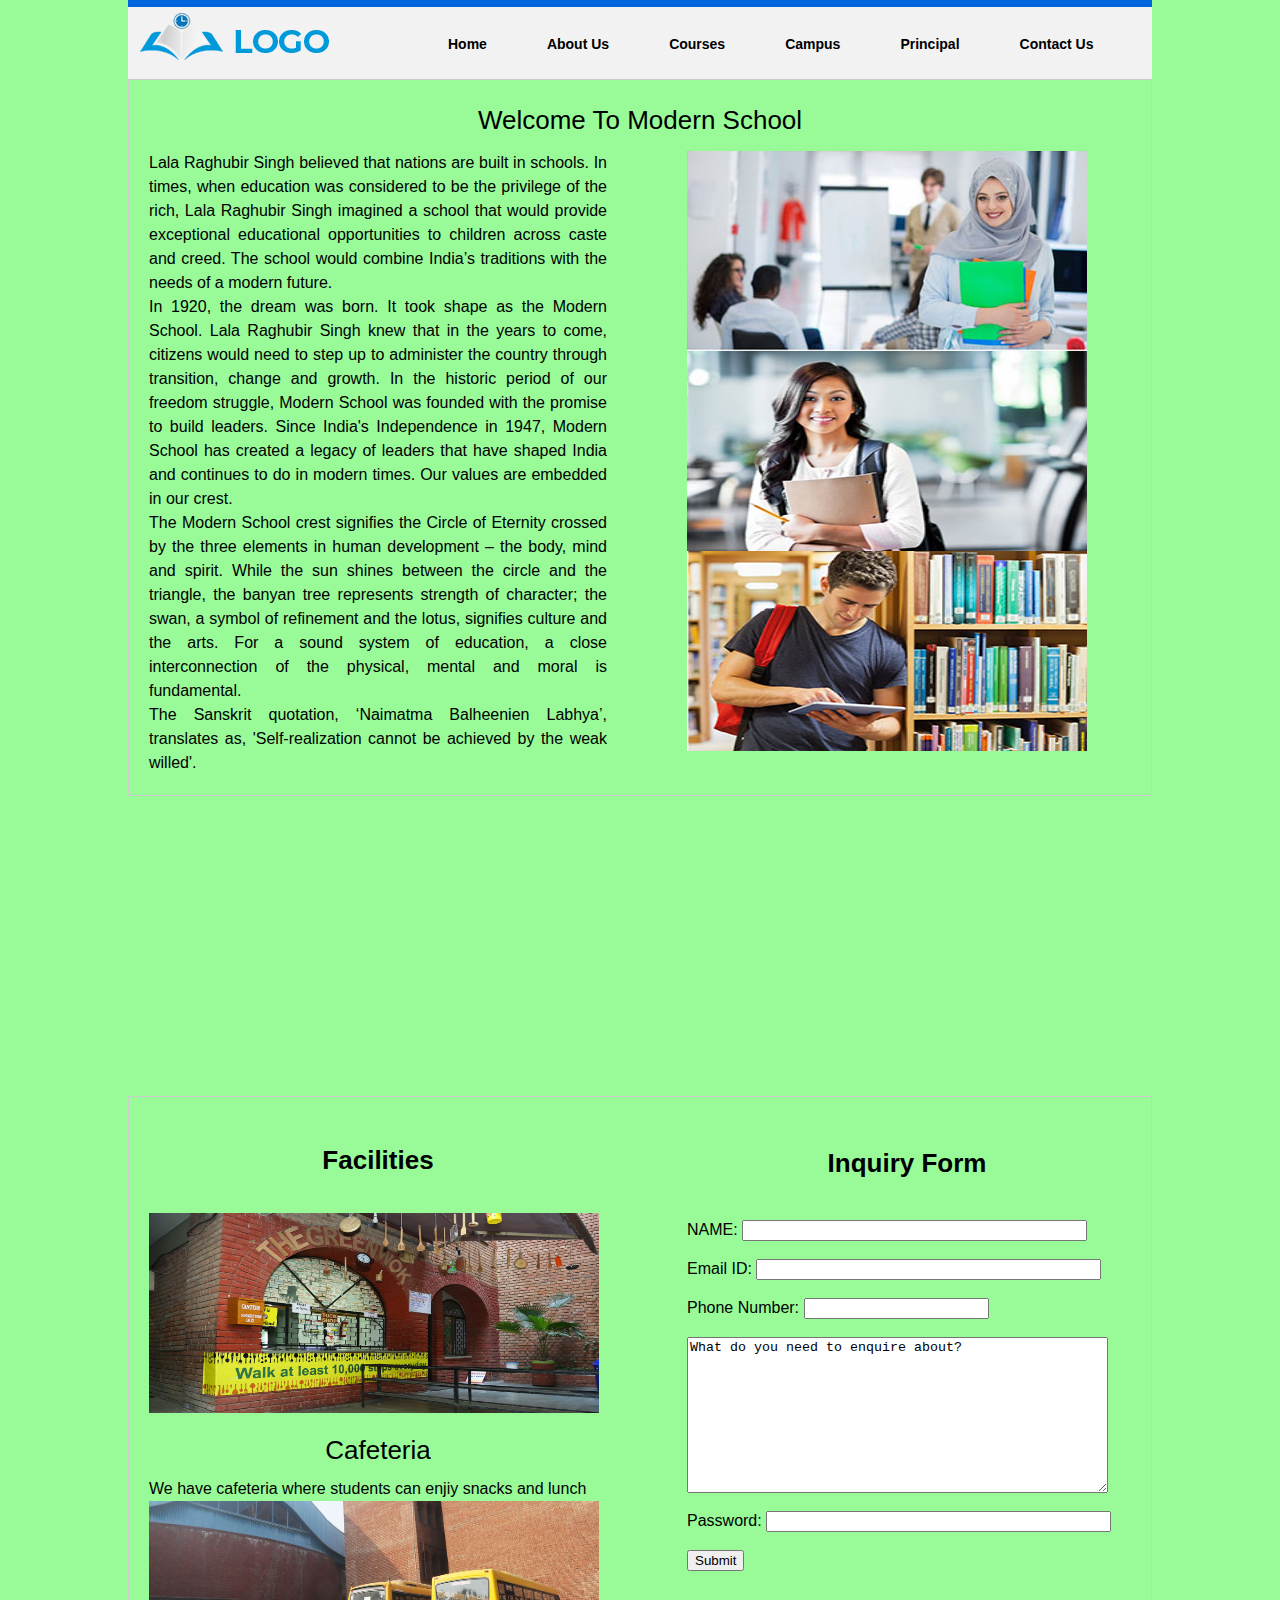
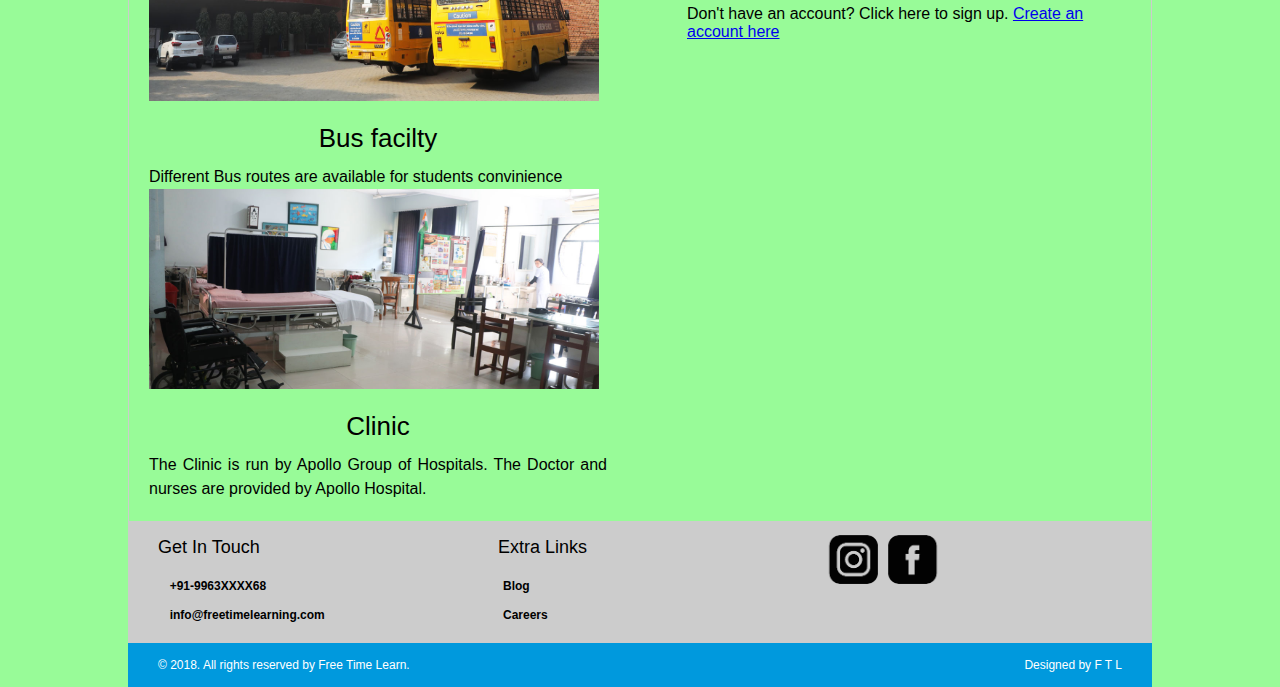
<file: index.html>
<html>
<head>
<title>Modern School Website</title>
<link rel="stylesheet" type="text/css" href="style.css" />
</head>
<body>

<div class="main">

<!----- Start Header (or) Menu ------>
<div class="header">
	<div class="header-left">
            <img src="logo.png" width="231" height="61" />
    </div>
    <div class="header-right">
    	<ul>
            <li><a href="index.html">Home</a></li>
            <li><a href="about.html">About Us</a></li>
            <li><a href="courses.html">Courses</a></li>
            <li><a href="Campus.html">Campus</a></li>
            <li><a href="Principal.html">Principal</a></li>
            <li><a href="contact.html">Contact Us</a></li>
        </ul>
    </div>
</div>
<!----- End Header (or) Menu ------>
   
<!----- Start Content ------>
<div class="content">

  <div class="content-header">Welcome To Modern School</div>
  
  <div class="content-left">
        <div class="clearfix"></div>
        Lala Raghubir Singh believed that nations are built in schools. In times, when education was considered to be the privilege of the rich, Lala Raghubir Singh imagined a school that would provide exceptional educational opportunities to children across caste and creed. 
        The school would combine India’s traditions with the needs of a modern future.<br/>

In 1920, the dream was born. It took shape as the Modern School. Lala Raghubir Singh knew that in the years to come, citizens would need to step up to administer the country through transition, change and growth.
In the historic period of our freedom struggle, Modern School was founded with the promise to build leaders.
Since India's Independence in 1947, Modern School has created a legacy of leaders that have shaped India and continues to do in modern times.
Our values are embedded in our crest.<br/>

The Modern School crest signifies the Circle of Eternity crossed by the three elements in human development – the body, mind and spirit.
While the sun shines between the circle and the triangle, the banyan tree represents strength of character; the swan, a symbol of refinement and the lotus, signifies culture and the arts. For a sound system of education, a close interconnection of the physical, mental and moral is fundamental.
<br/>
The Sanskrit quotation, ‘Naimatma Balheenien Labhya’, translates as, 'Self-realization cannot be achieved by the weak willed'.
    </div>
    <div class="content-right"><img src="img.jpg" width="400" height="200" />
        <img src="img-2.jpg" width="400" height="200" />
        <img src="img-3.jpg" width="400" height="200" /></div>
</div>   
            <br/>
            <section style="width: 1000; text-align:center">
                <iframe width="900" height="300" src="https://www.youtube.com/embed/lQIWjOM-YY4" title="YouTube video player" frameborder="0" allow="accelerometer; autoplay; clipboard-write; encrypted-media; gyroscope; picture-in-picture" allowfullscreen></iframe>
                  </section>
                  <div class="content">
                    
                    <div class="content-left">
                          <div class="clearfix"></div>
                          <h3 class="content-header">Facilities</h3>
                          <img src="cafeteria.jpg" width="450" height="200" />
      
                          <div class="content-header">Cafeteria</div>
                          <div >
                             We have cafeteria where students can enjiy snacks and lunch
                          </div>
                          <img src="bus-route-banner.jpg" width="450" height="200" />
       
        	<div class="content-header">Bus facilty</div>
            <div >
              Different Bus routes are available for students convinience
        	</div>
            <img src="clinic.jpg" width="450" height="200" />
      
        	<div class="content-header">Clinic</div>
            <div >
              The Clinic is run by Apollo Group of Hospitals.

                The Doctor and nurses are provided by Apollo Hospital.
        	</div>
                      </div>
                      <div class="content-right"> <h3 class="content-header">Inquiry Form</h3>
                        <form>
                            <div class="name">
                                <label for="name">NAME:</label>
                                <input id="NAME" type="text" size="40" />
                              </div>
                              <br/>
                          <div class="email">
                            <label for="email">Email ID:</label>
                            <input id="email" type="email" size="40" />
                          </div>
                          <br/>
                          <div class="phonenumber">
                            <label for="phonenumber">Phone Number: </label>
                            <input type="number" id="phonenumber" size="40" />
                          </div>
                          <br/>

                          <div>
                         <textarea rows="10" cols="50">What do you need to enquire about?</textarea>
                          </div>
                         <br/>

                          <div class="password">
                            <label for="password">Password: </label>
                            <input type="password" id="password" size="40" />
                          </div>
                          <br/>
                          <div class="submit">
                            <button id="login-button">Submit</button>
                          </div>
                          <br/>
                        </form>
                        <p>
                          <span id="login">Don't have an account? Click here to sign up.</span>
                          <a class="sign-in-link" href="sign-in.html">Create an account here</a>
                        </p></div>
                  </div>        
        
   
    
<!------ End Content ------->
<div class="clearfix"></div> 
 
<!------ Start Footer ------->
<div id="footer">
	<div class="footer-parts">
    	<div class="footer-parts-h4">Get In Touch</div>
        <ul>
            <li><a href="#"><i class="fa fa-phone"></i>&nbsp; +91-9963XXXX68</a></li>
            <li><a href="mailto:info@modernschool.com"><i class="fa fa-envelope"></i>&nbsp; info@freetimelearning.com</a></li>
        </ul>
    </div>
    <div class="footer-parts">
    	<div class="footer-parts-h4">Extra Links</div>
    	<ul>
            <li><a href="#">Blog</a></li>
            <li><a href="#">Careers</a></li>
        </ul>
    </div>
    <div class="footer-nav">
        <a href="https://facebook.com" target="_blank"
          ><img src="fb-ig.png" width="150"
        /></a>
      </div>
    <div class="clearfix"></div>
    <div class="copyrights">
    	<div class="copyrights-left">
        &copy; 2018. All rights reserved by <a href="http://www.freetimelearning.com" target="_blank">Free Time Learn</a>.
        </div>
        <div class="copyrights-right">
        	Designed by <a href="http://www.freetimelearning.com" target="_blank">F T L</a>
        </div>
    </div>
</div>
<!------ End Footer ------->

</div>

</body>
</html>
</file>
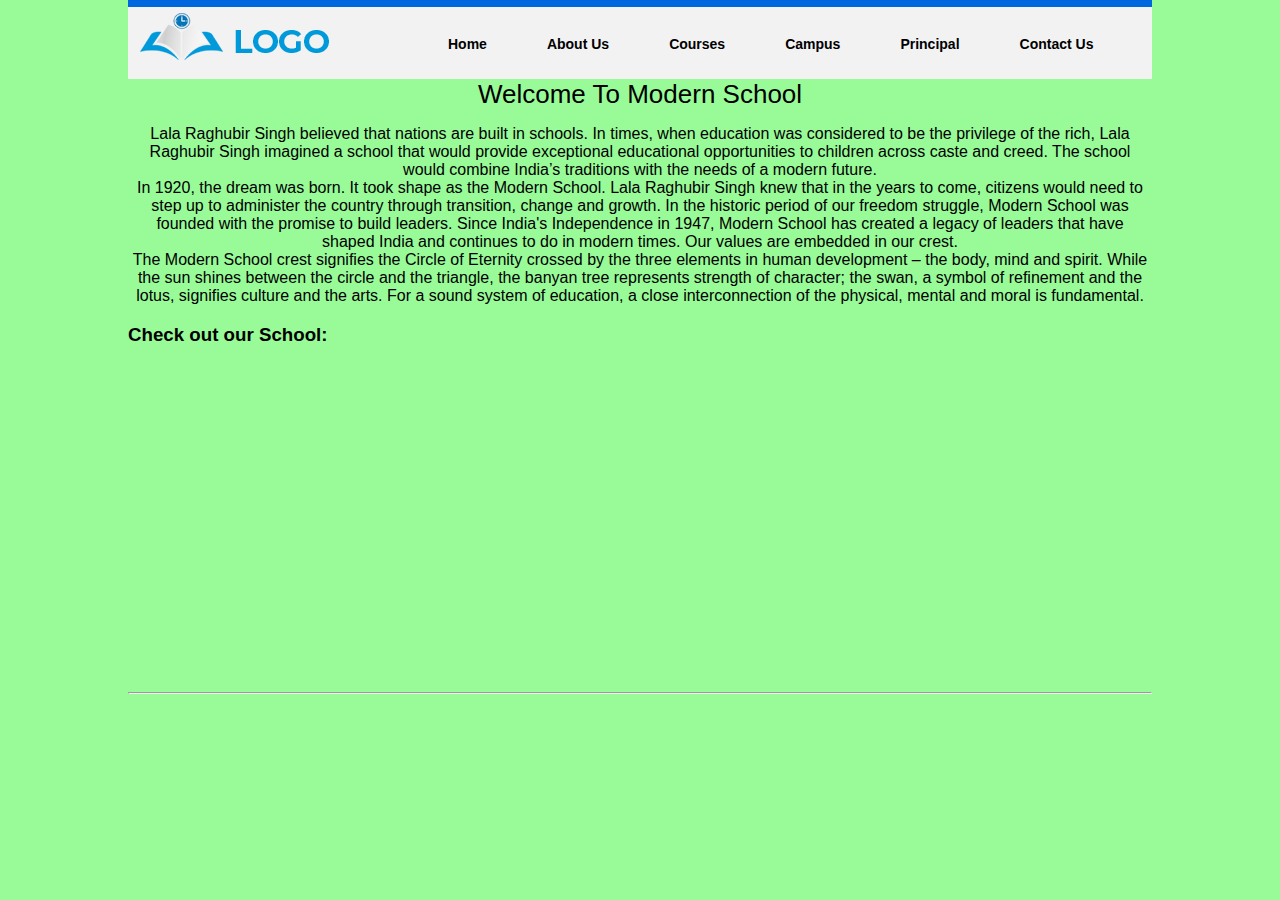
<file: about.html>
<!DOCTYPE html>
<html>
  <head>
    <title>About Us</title>
    <link rel="stylesheet" href="style.css" />
  </head>
  <body>
    <div class="main">

        <!----- Start Header (or) Menu ------>
        <div class="header">
            <div class="header-left">
                    <img src="logo.png" width="231" height="61" />
            </div>
            <div class="header-right">
                <ul>
                    <li><a href="index.html">Home</a></li>
                    <li><a href="about.html">About Us</a></li>
                    <li><a href="courses.html">Courses</a></li>
                    <li><a href="Campus.html">Campus</a></li>
                    <li><a href="Principal.html">Principal</a></li>
                    <li><a href="contact.html">Contact Us</a></li>
                </ul>
            </div>
        </div>
        <br/>
      <div  style="margin-top: 15px; text-align: center;">
        <div class="content-header">Welcome To Modern School</div>
        Lala Raghubir Singh believed that nations are built in schools. In times, when education was considered to be the privilege of the rich, Lala Raghubir Singh imagined a school that would provide exceptional educational opportunities to children across caste and creed. 
        The school would combine India’s traditions with the needs of a modern future.<br/>

In 1920, the dream was born. It took shape as the Modern School. Lala Raghubir Singh knew that in the years to come, citizens would need to step up to administer the country through transition, change and growth.
In the historic period of our freedom struggle, Modern School was founded with the promise to build leaders.
Since India's Independence in 1947, Modern School has created a legacy of leaders that have shaped India and continues to do in modern times.
Our values are embedded in our crest.<br/>

The Modern School crest signifies the Circle of Eternity crossed by the three elements in human development – the body, mind and spirit.
While the sun shines between the circle and the triangle, the banyan tree represents strength of character; the swan, a symbol of refinement and the lotus, signifies culture and the arts. For a sound system of education, a close interconnection of the physical, mental and moral is fundamental.
      </div>
      <section>
        <h3>Check out our School:</h3>
        <div>
            <section>
                <iframe width="1000" height="315" src="https://www.youtube.com/embed/lQIWjOM-YY4" title="YouTube video player" frameborder="0" allow="accelerometer; autoplay; clipboard-write; encrypted-media; gyroscope; picture-in-picture" allowfullscreen></iframe>
                  </section>
        </div>
      </section><hr/>
      <section id="contact" style="float: left; margin-left: 200px">
       

    </main>
    
    
  </body>
</html>
</file>
<file: style.css>
*{
	margin-left:auto;
	margin-right:auto;
}
body{ font-family:Arial, Helvetica, sans-serif; background:#FFF; margin:0px;
background-color:palegreen;}
.m30_auto{ margin:30px auto;}
.main{ width:1024px;}
.clearfix{ clear:both;}

/*********** Start Header (or) Menu **********/
.header{width:1024px; float:left; border-top:7px solid #0066dd; background:#F2F2F2;}
.header-left{ width:250px; float:left;}
.header-right{ 	width:774px; float:left; font-size: larger;}
.header-right ul{list-style:none;}
.header-right ul li{
	list-style:none; font-family:arial; font-size:14px; padding:5px 0px 15px 0px; 
	margin:5px 0px 12px; float:left; font-weight:bold;
}
.header-right ul li a{ padding:5px 30px 10px; margin:2px 0px 5px; text-decoration:none; color:#000;}
.header-right ul li a:hover{ color:#0099dd;}
/*********** End Header (or) Menu **********/
/*************** Start Content *****************/	
.content{ width:1022px; height:auto; border:1px solid #CCC; float:left; padding-bottom:20px;}
.content-left{ width:458px; height:auto; float:left; text-align:justify; padding:0px 20px; line-height:24px;}
.content-right{ width:440px; height:auto; float:left; padding:0px 20px 0px 60px;}
.content-header{color:#000; font-size:26px; text-align:center; padding:25px 10px 15px;}

.content-bottom-boxes{ width:300px; float:left; padding:0px 20px; color:#000;display: block;}
.content-bottom-bg{ background:#ebebeb; float:left; padding:20px 15px;}
.content-bottom-bg-header{ font-size:18px; padding-bottom:15px;}
.content-bottom-bg-p{display: block}
/************ End Content **************/

#footer{ width:1024px; float:left; background:#CCC;}
.footer-parts{ width:300px; float:left; padding:0px 20px;}
.footer-parts-h4{ font-size:18px; padding:15px 10px 0px;}
.footer-parts ul{list-style:none; padding:0px;}
.footer-parts ul li{list-style:none; font-size:12px; padding:5px; margin:5px 0px; font-weight:bold;}
.footer-parts ul li a{padding:8px 10px; margin:2px 0px; text-decoration:none; color:#000;}
.footer-parts ul li a:hover{color:#FFF;}
.copyrights{ width:964px; font-size:12px; background:#0099dd; float:left; padding:15px 30px 15px 30px; color:#FFF; }
.copyrights-left{ width:664px; float:left;}
.copyrights-left a{ color:#FFF; text-decoration:none;}
.copyrights-left a:hover{color:#CCC;}
.copyrights-right{ width:300px; float:left; text-align:right;}
.copyrights-right a{ color:#FFF; text-decoration:none;}
.copyrights-right a:hover{color:#CCC;}

.cuisine-images {
    width: 300px;
    height: 400px;
    margin: 40px;
    opacity: 50%;
    transition-duration: 0.8s;
  }
  
  .cuisine-images:hover {
    opacity: 100%;
  }
  
  .cuisine-list {
    position: relative;
    top: 250px;
    background-color:white;
    width: 50%;
    margin-left: 100px;
  }
  main {
    margin-top: 100px;
    text-align: center;
    margin-bottom: 100px;
  }
  


.campus .campus-img img{
    width:100%;
    object-fit: cover;
    height: 700px;
}
@media(max-width:1200px) and (min-width:1024px){

}

@media ( max-width:1023px) and (min-width:768px){
    .navbar ul a {
        font-size: 16px;
        padding: 0 15px;
    }
}

@media(max-width:767px){
    .navbar ul a {
        font-size: 12px;
        padding: 0 10px;
    }
    
}

@media(max-width:562px){
    .navbar ul{
        flex-direction: column;
        position: unset;
        height:auto;
    }

    .navbar ul li{
        width:100%;
        text-align: center;
    }

    .navbar ul a{
        display: block;
        font-size:18px;
        background-color: #fbaf32;
        color: #000;
        width:100%;
        margin: 10px 0px;
        padding: 15px 0px;

    }

    .active{
        color:#fff;
    }

    .navbar ul a:hover{
        color:#fff;
    }

    .navbar{
        position: static;
    }
    header .row{
        margin-top: 0;
        flex-direction: column;
    }

    .features-inquiry .row{
        flex-direction: column;
    }

    .about-img img{
        height:200px;
        margin-bottom: 15px;
    }

    .w-40{
        width:100%;
    }
    .w-60{
        width:100%;
    }
    .w-25{
        width:100%;
    }
    .w-75{
        width:100%;
    }
    .w-33{
        width:100%;
    }
    .w-50{
        width:100%;
    }
    .site-footer .row{
        flex-direction: column;
        text-align: center;
    }

    .site-footer {
        padding-top: 40px;
        padding-bottom: 40px;
    }

    .site-footer h3{
        margin:15px 0;
    }

}
</file>
